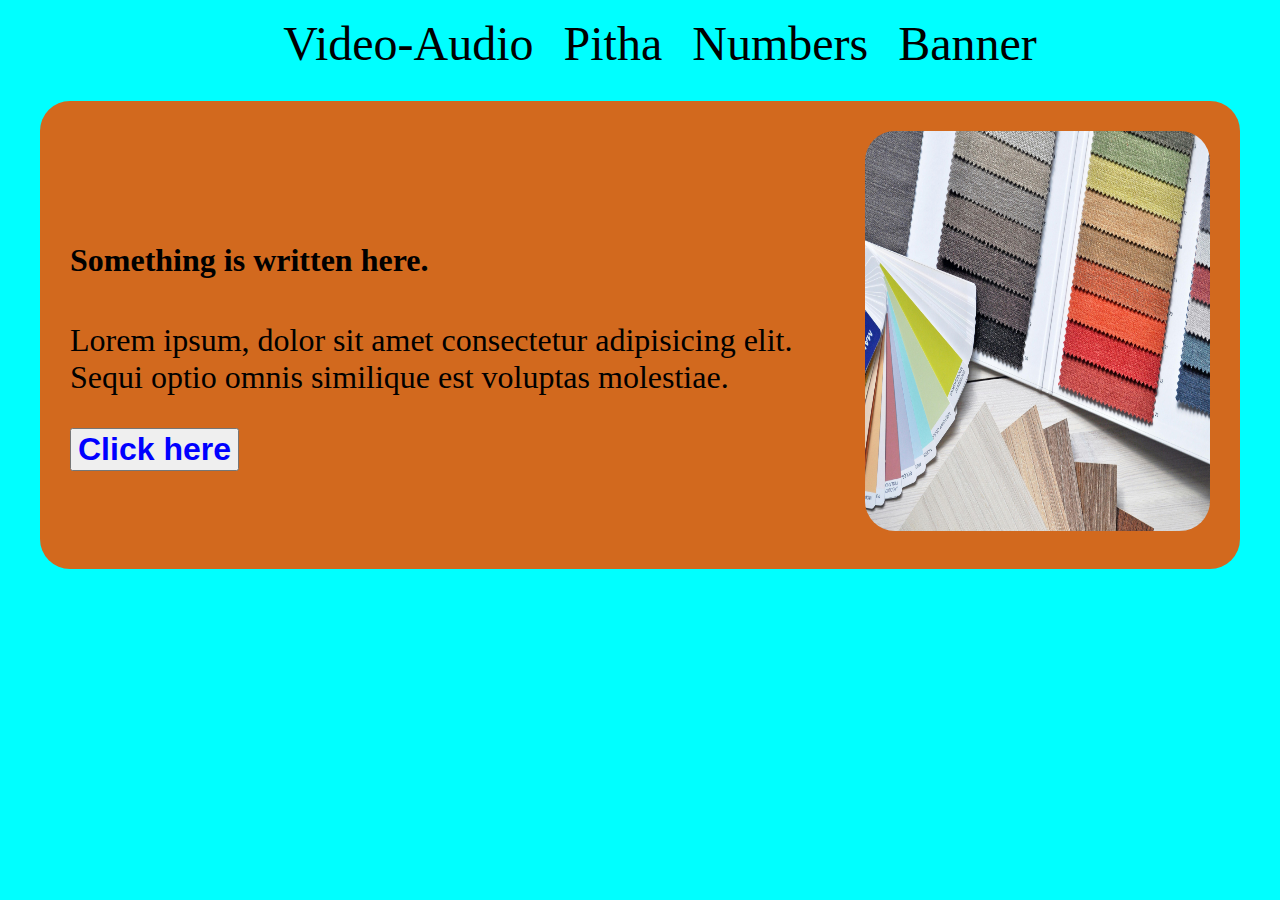
<file: index.html>
<!DOCTYPE html>
<html lang="en">
<head>
    <meta charset="UTF-8">
    <meta name="viewport" content="width=device-width, initial-scale=1.0">
    <title>Banner</title>
    <link rel="stylesheet" href="styles/banner.css">
</head>
<body>
    <header>
        <nav>
            <ul>
                <li><a href="video.html">Video-Audio</a></li>
                <li><a href="form.html">Pitha</a></li>
                <li><a href="flex.html">Numbers</a></li>
                <li><a href="index.html">Banner</a></li>
            </ul>
        </nav>
    </header>
    <main>

    <div class="hero-container">
        <div>
            <h4>Something is written here.</h4>
            <p>Lorem ipsum, dolor sit amet consectetur adipisicing elit. Sequi optio omnis similique est voluptas molestiae.</p>
            <button>Click here</button>
        </div>
        <div>
            <img src="media/pixellll.jpg" alt="">
        </div>
        
    </div>
    </main>
</body>
</html>
</file>
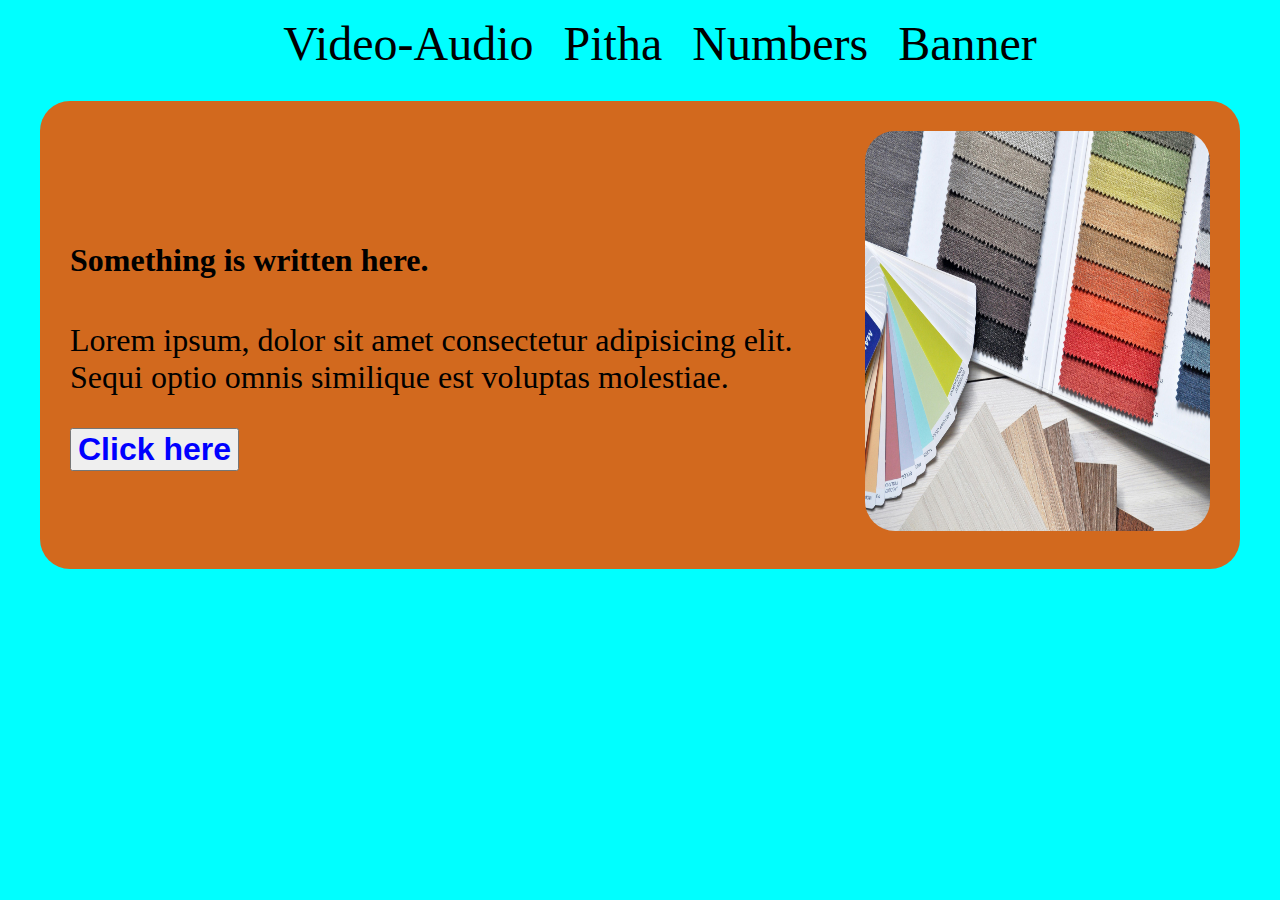
<file: banner.html>
<!DOCTYPE html>
<html lang="en">
<head>
    <meta charset="UTF-8">
    <meta name="viewport" content="width=device-width, initial-scale=1.0">
    <title>Banner</title>
    <link rel="stylesheet" href="styles/banner.css">
</head>
<body>
    <header>
        <nav>
            <ul>
                <li><a href="video.html">Video-Audio</a></li>
                <li><a href="form.html">Pitha</a></li>
                <li><a href="flex.html">Numbers</a></li>
                <li><a href="banner.html">Banner</a></li>
            </ul>
        </nav>
    </header>
    <main>

    <div class="hero-container">
        <div>
            <h4>Something is written here.</h4>
            <p>Lorem ipsum, dolor sit amet consectetur adipisicing elit. Sequi optio omnis similique est voluptas molestiae.</p>
            <button>Click here</button>
        </div>
        <div>
            <img src="media/pixellll.jpg" alt="">
        </div>
        
    </div>
    </main>
</body>
</html>
</file>
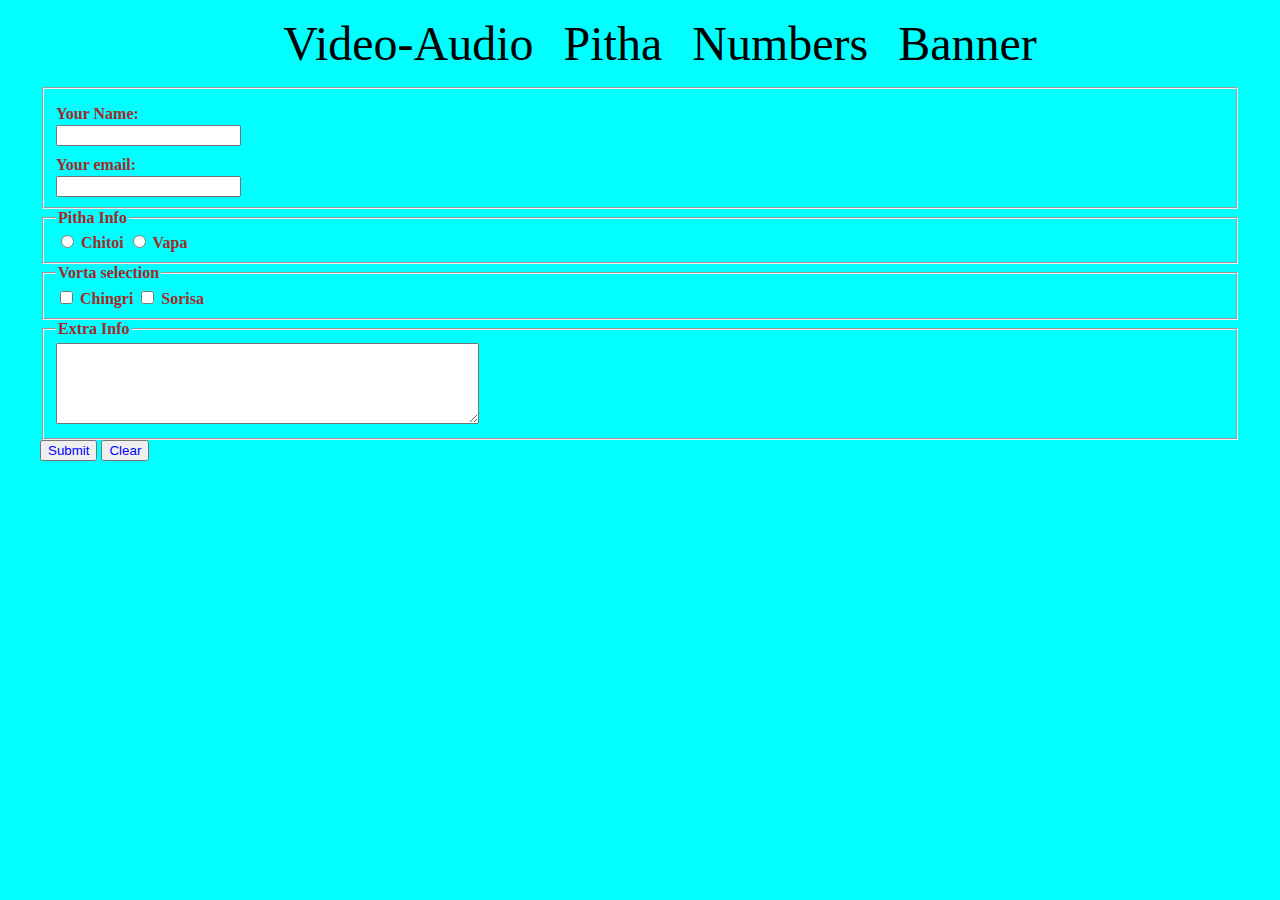
<file: form.html>
<!DOCTYPE html>
<html lang="en">
<head>
    <meta charset="UTF-8">
    <meta name="viewport" content="width=device-width, initial-scale=1.0">
    <title>Pitha Ghor</title>
    <link rel="stylesheet" href="styles/form.css">
    <style>
        .basic-info label{
            display: block;
            margin-top: 10px;
            margin-bottom: 2px;
        }
    </style>
    <link rel="stylesheet" href="styles/banner.css">
</head>
<body>
     <header>
        <nav>
            <ul>
                <li><a href="video.html">Video-Audio</a></li>
                <li><a href="form.html">Pitha</a></li>
                <li><a href="flex.html">Numbers</a></li>
                <li><a href="banner.html">Banner</a></li>
            </ul>
        </nav>
    </header>
    <main>
        <section>
            <form>
            <fieldset class="basic-info">
                <label for="name">Your Name:</label>
                <input type="text" name="" id="name">
                
                <label for="email">Your email:</label>
                <input type="email" name="" id="email">
            </fieldset>

            <fieldset>
                <legend>Pitha Info</legend>

                 <input type="radio" name="pitha" id="Chitoi">
                 <label for="Chitoi">Chitoi</label>

                  <input type="radio" name="pitha" id="Vapa">
                  <label for="Vapa">Vapa</label>
             </fieldset>
              <fieldset>
                 <legend>Vorta selection</legend>
                 <input type="checkbox" name="vorta" id="chingri">
                 <label for="chingri">Chingri</label>

                 <input type="checkbox" name="vorta" id="sorisa"> 
                <label for="sorisa">Sorisa</label>
             </fieldset>
             <fieldset>
                <legend>Extra Info</legend>

                 <textarea name="extra" id="" cols="50" rows="5"></textarea>
              </fieldset>
            <input type="submit" value="Submit">
            <input type="reset" value="Clear">            </form>
        </section>
    </main>
    <footer>

    </footer>
</body>
</html>
</file>
<file: styles/banner.css>
body{
    max-width: 1200px;
    background-color: aqua;
    margin: 0 auto;
}
nav ul{
    display: flex;
    gap: 30px;
    justify-content: center;
}
nav ul li{
    list-style: none;
}
   
nav ul li a{
    text-decoration: none;
    font-size: 3em;
    color: black;
    /* border: 1px solid black; */
    /* border-radius: 1px; */
}
nav li:hover{
    background-color: lightgray;
}
.hero-container{
    margin-top: 30px;
    display:flex;
    font-size: 2em;
    background-color: chocolate;
    align-items: center;
    padding: 30px;
    border-radius: 30px;
}
.hero-container img{
    width: 100%;
    height: 400px;
    border-radius: 30px;
}
button{
    font-weight: bold;
    color: blue;
    font-size: 1em;
    cursor: pointer;
    
}
</file>
<file: styles/form.css>
fieldset{
    background-color: aqua;
    font-weight: bold;
    color: brown;
}

input{
    color: blue;
}
</file>
